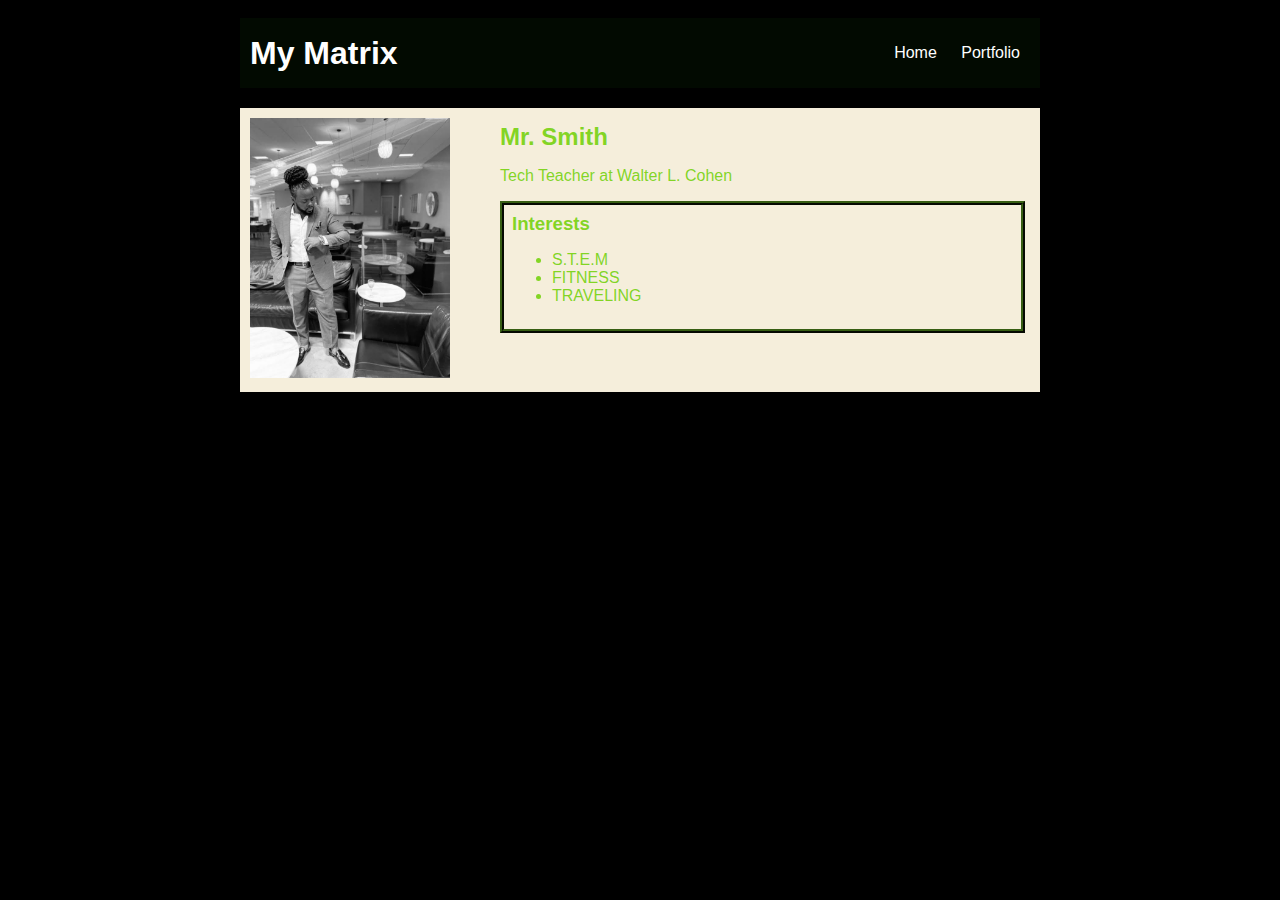
<file: index.html>
<!DOCTYPE html>
<html>

<head>
    <title> Mr. Smith 's Site</title>
    <link rel="stylesheet" href="style.css">
</head>

<body>       
    <!-- All content goes here-->
    <div id="all-contents">


        <nav>
            <h1>My Matrix </h1>
                <ul id="nav-ul">
                    <li class="nav-li">
                        <a href="index.html"> Home </a>

                    </li>
                    <li class="nav-li">
                        <a href="portfolio.html">Portfolio </a>
                    </li>
                </ul>
        </nav>

        <main>
            <!-- Sidebar section -->
            <div class="sidebar">

                <img class="sidebar-img" src="mr-smith.jpeg">

            </div>
            <!-- Content section-->
            <div class="content">
                <h2> Mr. Smith</h2>
                <p>Tech Teacher at Walter L. Cohen</p>
                <!-- Interest section-->
                <div id="interests">
                
                    <h3>
                        Interests
                    </h3>
                    <ul>
                        <li> S.T.E.M</li>
                        <li> FITNESS</li>
                        <li>TRAVELING</li>
                    </ul>
                </div>
            </div>
        </main>
    </div>
</body>

</html>
</file>
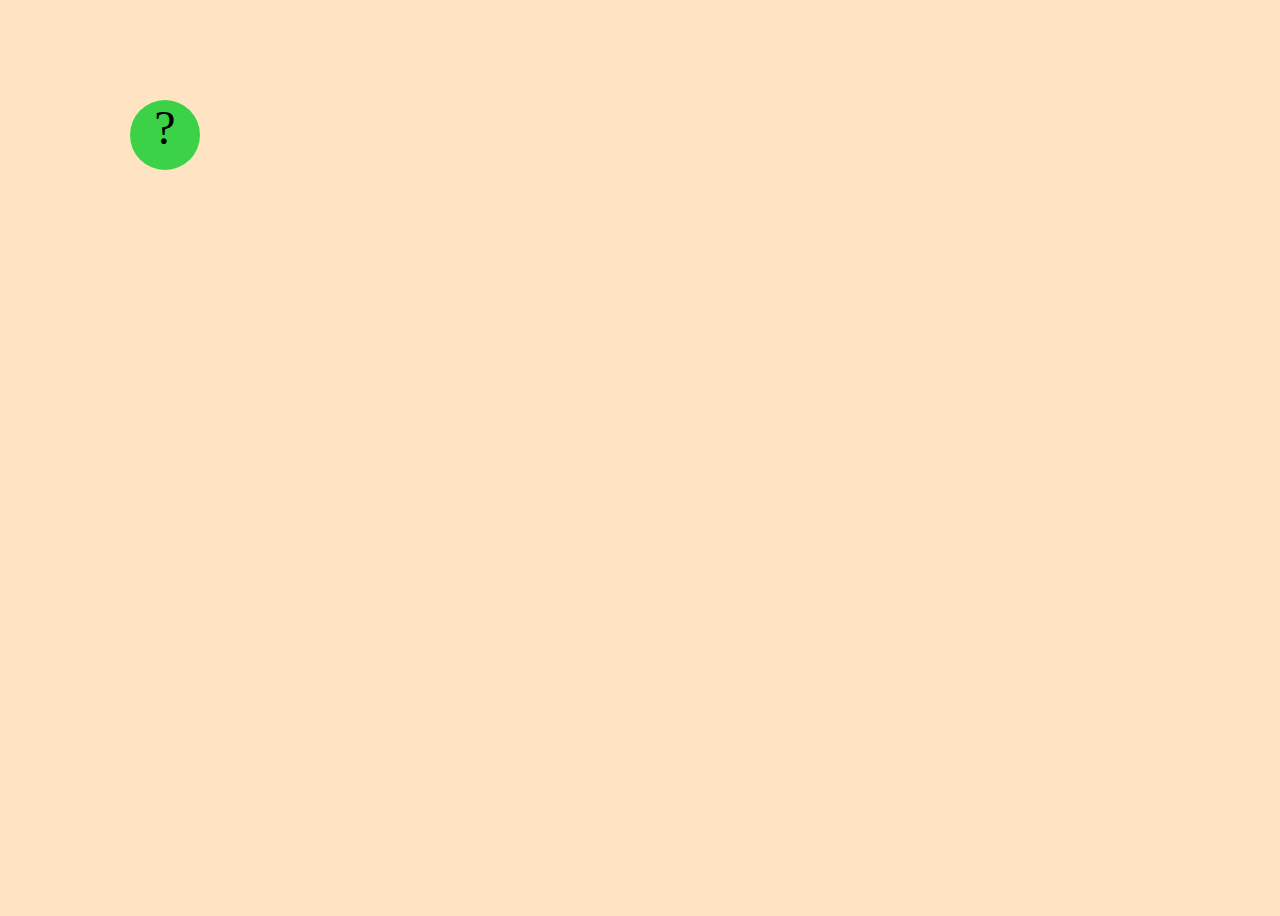
<file: projects/bouncing-box/index.html>
<!DOCTYPE html>
<html>

<head>
	<meta charset="utf-8">
	<title>Bouncing Box</title>
	<script src="jquery.min.js"></script>
	<style>
		.box {
			width: 70px;
			height: 70px;
			border-radius:100%;
			background-color: rgb(59, 210, 71);
			font-size: 300%;
			text-align: center;
			user-select: none;
			display: block;
			position: absolute;
			top: 100px;
			left: 100px;
			/* <--- Change me! */
		}

		.board {
			height: 100vh;
			background-color: bisque;
		}
	</style>
	<!-- 	<script src="//cdnjs.cloudflare.com/ajax/libs/jquery/2.1.1/jquery.min.js"></script> -->

</head>

<body class="board">
	<!-- HTML for the box -->
	<div class="box">?</div>

	<script>
		(function () {
			'use strict'
			/* global jQuery */

			//////////////////////////////////////////////////////////////////
			/////////////////// SETUP DO NOT DELETE //////////////////////////
			//////////////////////////////////////////////////////////////////

			var box = jQuery('.box');	// reference to the HTML .box element
			var board = jQuery('.board');	// reference to the HTML .board element
			var boardWidth = board.width();	// the maximum X-Coordinate of the screen

			// Every 50 milliseconds, call the update Function (see below)
			setInterval(update, 50);

			// Every time the box is clicked, call the handleBoxClick Function (see below)
			box.on('click', handleBoxClick);

			// moves the Box to a new position on the screen along the X-Axis
			function moveBoxTo(newPositionX) {
				box.css("left", newPositionX);
			}

			// changes the text displayed on the Box
			function changeBoxText(newText) {
				box.text(newText);
			}

			//////////////////////////////////////////////////////////////////
			/////////////////// YOUR CODE BELOW HERE /////////////////////////
			//////////////////////////////////////////////////////////////////

			// TODO 2 - Variable declarations 
			var positionX = 0;
			var points = 0;
			var speed = 10


			/* 
			This Function will be called 20 times/second. Each time it is called,
			it should move the Box to a new location. If the box drifts off the screen
			turn it around! 
			*/
			function update() {
				/* Your Code to increase positionX by 10 HERE*/
				positionX = positionX + speed;
				moveBoxTo(positionX)
				if(positionX > boardWidth){
					speed = -speed;
				}
				if(positionX < 0){
					speed = speed * -1
				}




			};

			/* 
			This Function will be called each time the box is clicked. Each time it is called,
			it should increase the points total, increase the speed, and move the box to
			the left side of the screen.
			*/
			function handleBoxClick() {
				positionX = 0;
				points = points + 1;
				changeBoxText(points)
				if(speed > 0){
					speed = speed + 3 
				}else if (speed < 0){
					speed = speed - 3
				}
			 
			
			};
		})();
	</script>
</body>

</html>
</file>
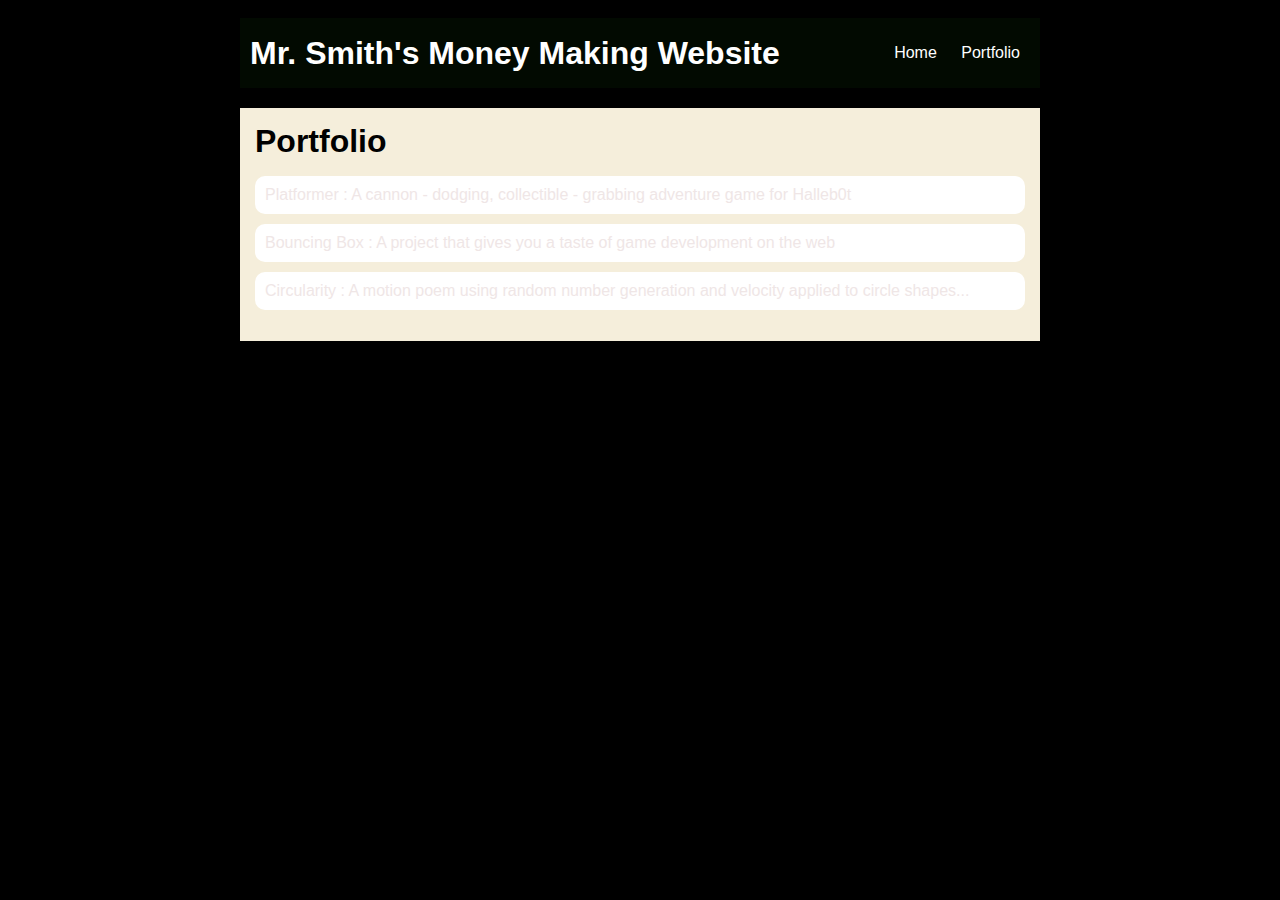
<file: portfolio.html>
<!DOCTYPE HTML>
<html>
    <head>
        <title>Mr. Smith's Money Making Website</title>
        <link rel="stylesheet" href="style.css">
    </head>

    <body>
      <div id="all-contents">
        <nav>
            <h1>Mr. Smith's Money Making Website</h1>
            <ul id="nav-ul">
               <li class="nav-li">
               <a class="nav-a" href="index.html">Home</a>
             </li>
             <li class="nav-li">
               <a class="nav-a" href="portfolio.html">Portfolio</a>
             </li>
         </ul>
         
     </nav>
     <main>
        <div class="content">
<h1>Portfolio</h1>
<ul id="portfolio">
    <li><a href="projects/platformer/">Platformer : A cannon - dodging, collectible - grabbing adventure game for Halleb0t</a></li>
    <li><a href="projects/bouncing-box/">Bouncing Box : A project that gives you a taste of game development on the web </a></li>
    <li><a href="projects/circularity/">Circularity : A motion poem using random number generation and velocity applied to circle shapes...</a></li>

</ul>
        </div>
     </main>

      </div>
    </body>
</html>
</file>
<file: style.css>
body {
    background: rgb(0, 0, 0);
    color: rgba(128, 212, 31, 0.973);
    padding: 10px;
    font-family: arial;
}
#all-contents {
  max-width: 800px;
    margin: auto;
}

/* navigation menu */
nav {
    background: rgb(2, 10, 1);
   margin: 0 auto;
   margin-bottom: 20px;
    display: flex;
    padding: 10px;
}
h1 {
    display: flex;
    align-items: center;
    color: white;
    flex: 1;
    margin: 0;
}
#nav-ul {
    list-style-image: none;
}
.nav-li {
    display: inline-block;
    padding: 0 10px;
}
a {
    text-decoration: none;
    color: #fff;
}

/* main container area beneath menu */
main {
    background: rgb(245, 238, 219);
    display: flex;
}
.sidebar {
    margin-right: 25px;
    padding: 10px;
}
.sidebar-img {
    width: 200px;
}
.content {
    flex: 1;
    padding: 15px;
}
#interests {
    border: 4px rgb(55, 94, 19) ridge;
    padding: 8px;
}
h2, h3 {
    margin: 0px;
}
.content h1 {
    color: black;
}
/* portfolio styles */
.content h1 {
    color: black;
}

#portfolio {
    list-style-type: none;
    padding-left: 0;
}

#portfolio li {
    background: #fff;
    padding: 10px;
    border-radius: 10px;
    margin-bottom: 10px;
}

#portfolio li:hover {
    background: #eee;
}

#portfolio a {
    text-decoration: blanchedalmond;
    color: #efe6e6;
}
</file>
